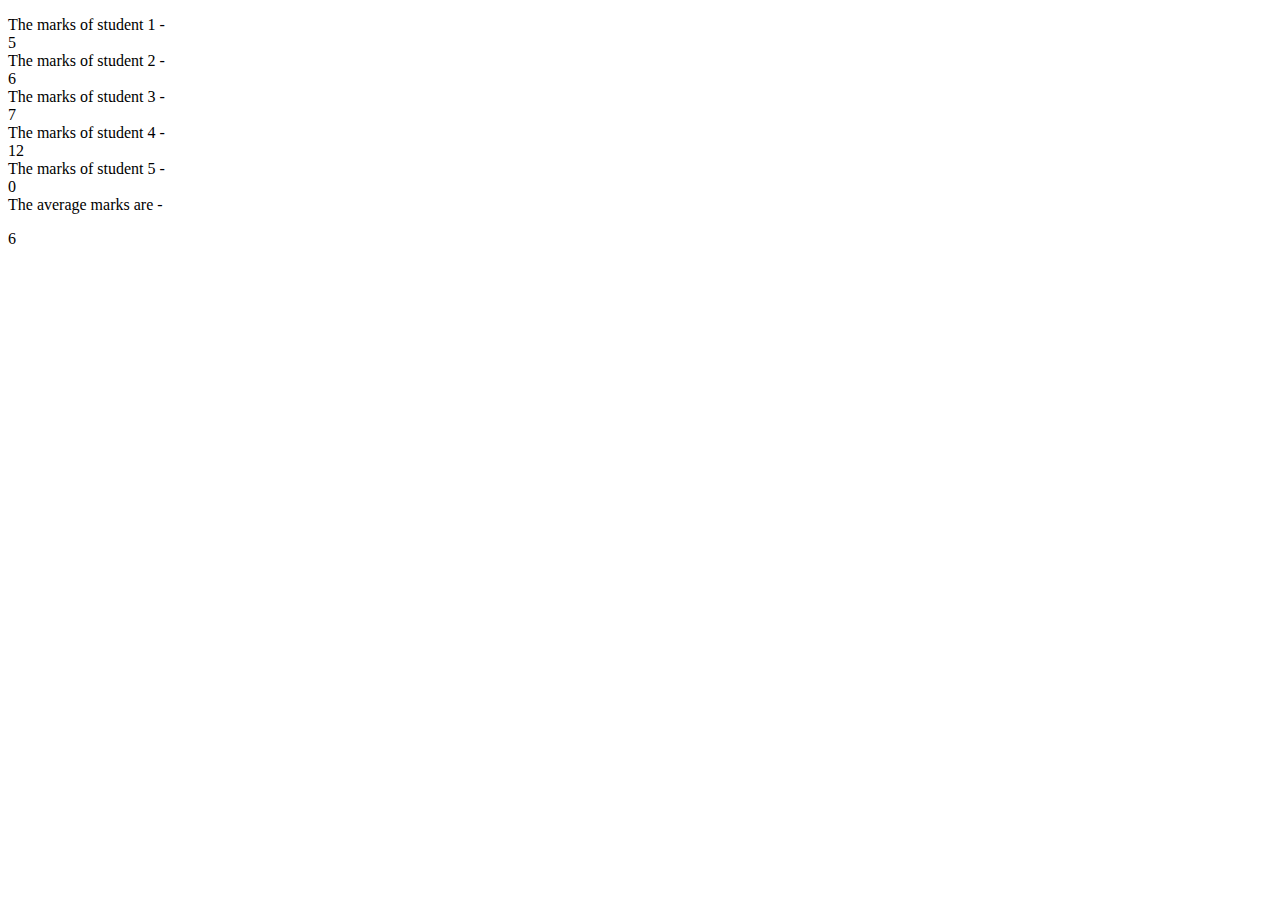
<file: week1/Task3/index.html>
<!DOCTYPE html>
<html>
<body>
<p>
    The marks of student 1 - <br>5<br>
    The marks of student 2 - <br>6<br>
    The marks of student 3 - <br>7<br>
    The marks of student 4 - <br>12<br>
    The marks of student 5 - <br>0<br>
    The average marks are - 
</p>
<p id="avg"> 
</p>
</body>
<script src="vue.js"></script>
</html>
</file>
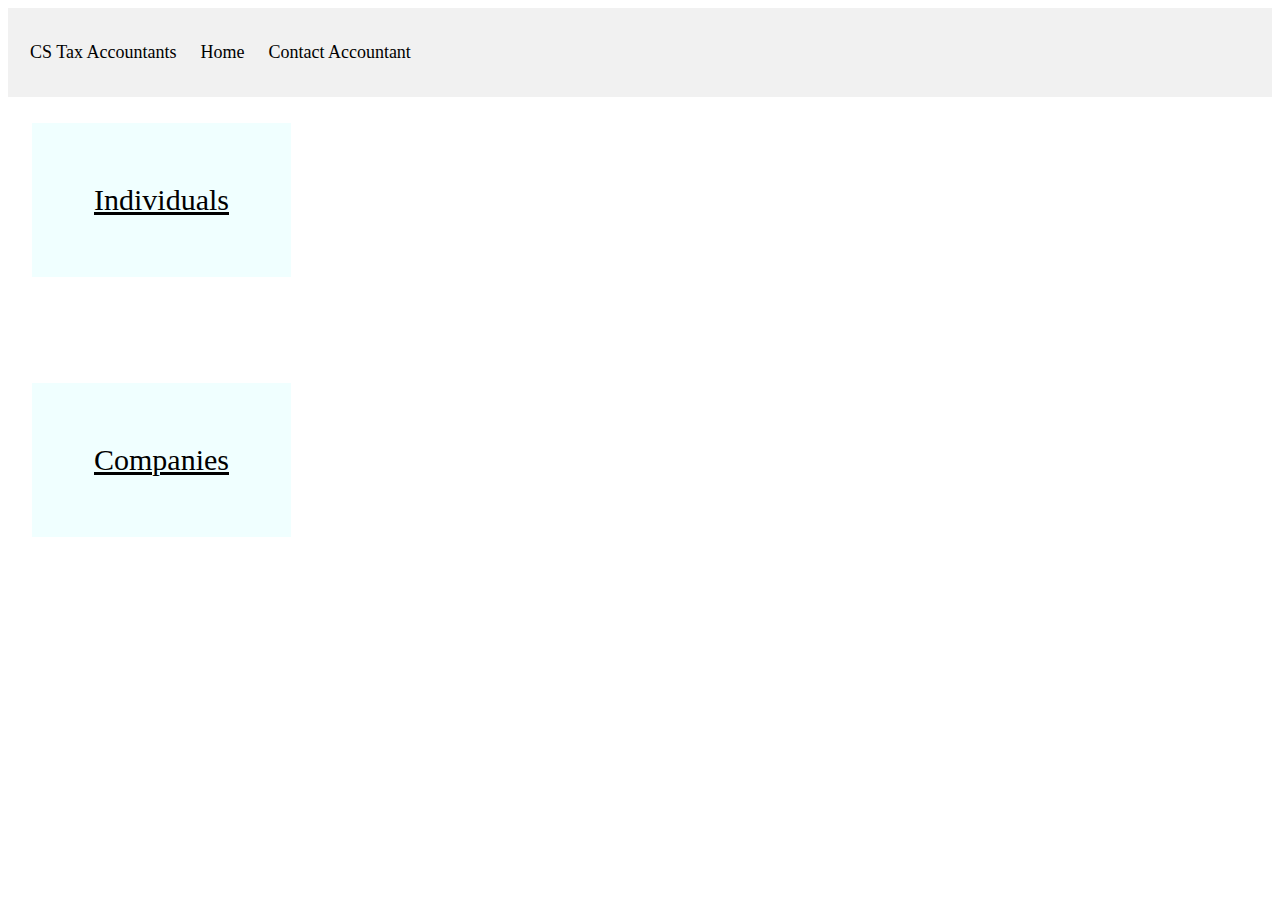
<file: week2/task 1 and task 2/index.html>
<!DOCTYPE html>
<html>
<head>

<style>
.button {
  background-color: #F0FFFF;
  border: none;
  color: black;
  padding: 60px 62px;
  text-align: center;
  display: inline-block;
  font-size: 30px;
  margin: 8px 4px;
}

.header {
  overflow: hidden;
  background-color: #f1f1f1;
  padding: 20px 10px;
}

.header a {
  float: left;
  color: black;
  text-align: center;
  padding: 12px;
  text-decoration: none;
  font-size: 18px; 
  line-height: 25px;
  border-radius: 4px;
}

.header a.logo {
  font-size: 25px;
  font-weight: bold;
}

.header a:hover {
  background-color: #ddd;
  color: white;
}

.header a.active {
  background-color: aquamarine;
  color: white;
}
</style>
</head>
<body>

<div class="header">
  <a>CS Tax Accountants</a>
  <div class="header-right">
    <a href="index.html">Home</a>
    <a href="contact_accountants.html">Contact Accountant</a>
  </div>
</div>
<br>
<div style="padding-left:20px">
<a href="individuals.html" class="button">Individuals</a>
<br>
<br>
<br>
<br>
<br>
<br>
<a href="company.html" class="button">Companies</a>
</div>

</body>
</html>
</file>
